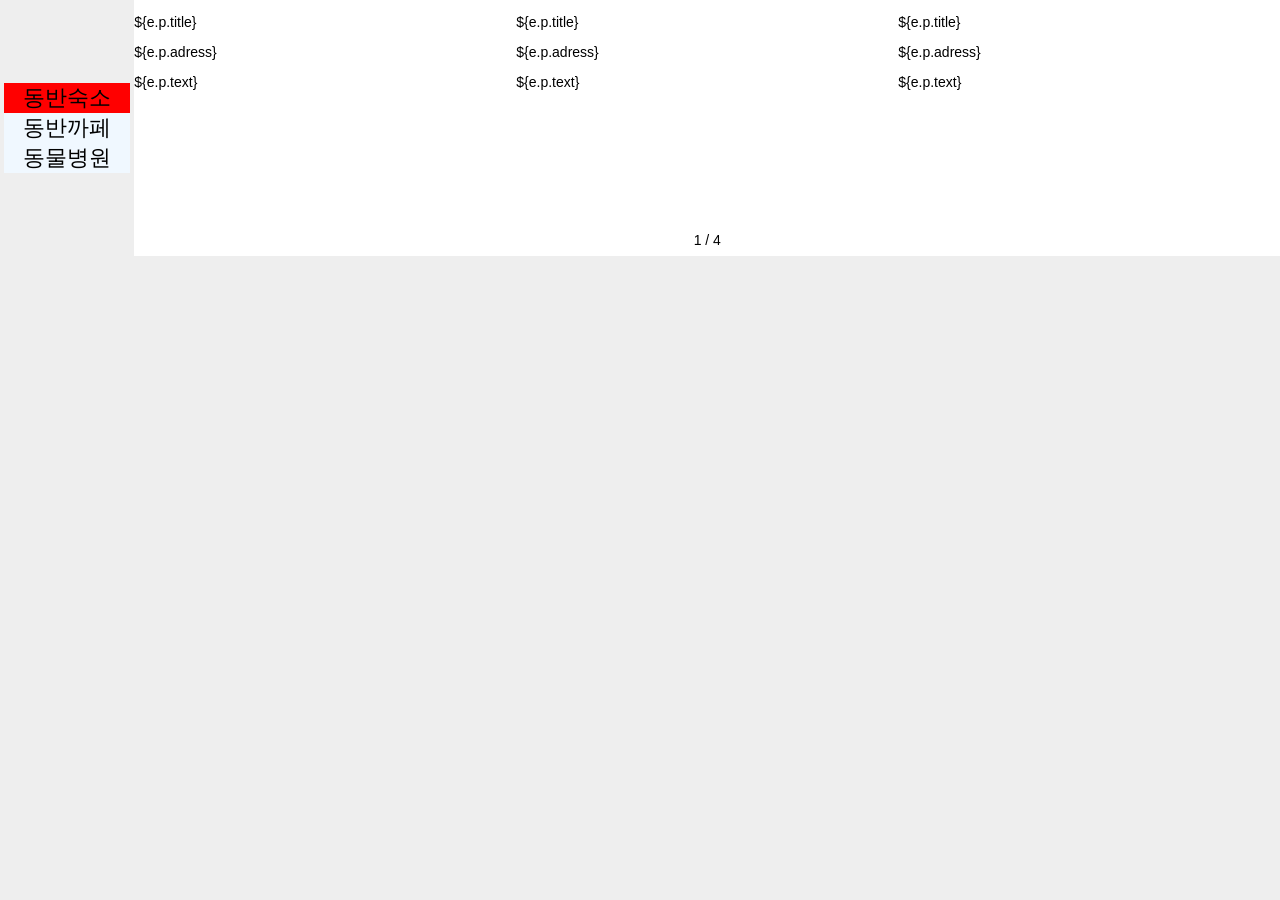
<file: place.html>
<!DOCTYPE html>
<html lang="en">

<head>
  <meta charset="utf-8" />
  <title>Swiper demo</title>
  <meta name="viewport" content="width=device-width, initial-scale=1, minimum-scale=1, maximum-scale=1" />
  <!-- Link Swiper's CSS -->
  <link rel="stylesheet" href="https://cdn.jsdelivr.net/npm/swiper@11/swiper-bundle.min.css" />
  <script src="https://code.jquery.com/jquery-2.2.4.min.js" integrity="sha256-BbhdlvQf/xTY9gja0Dq3HiwQF8LaCRTXxZKRutelT44=" crossorigin="anonymous"></script>
    
  <!-- Demo styles -->
  <style>
    html,
    body {
      position: relative;
      height: 100%;
    }

    body {
      background: #eee;
      font-family: Helvetica Neue, Helvetica, Arial, sans-serif;
      font-size: 14px;
      color: #000;
      margin: 0;
      padding: 0;
    }

    .swiper {
      width: 100%;
      height: 100%;
    }

    .swiper-slide {
      background-position: center;
      background-size: cover;
    }

    .swiper-pagination-bullet {
      width: auto;
      height: auto;
      font-size: 22px;
      border-radius: 0;
      opacity: 1 !important;
      background-color: aliceblue;
    }

    .swiper-pagination-bullet-active {
      background-color: red !important;
    }

    .mySwiper {
      display: flex;
      justify-content: space-between;
      align-items: center;
    }

    .mySwiper .p_swiper {
      order: 2
    }

    .mySwiper .p_indecate {
      position: relative !important;
      display: flex !important;
      flex-direction: column;
      left: unset !important;
      right: unset !important;
      top: unset !important;
      bottom: unset !important;
      order: 1;
      width: 150px
    }
    .swiper-slide{
        background-color: white;
    }
    .child-pagination{


    }
    .child-swiper{
        height: 20vw;
    }
  </style>
</head>

<body>
  <!-- Swiper -->
  <div class="mySwiper">
    <div class="swiper p_swiper">
      <div class="swiper-wrapper p_swiper-wrapper">
        <div class="swiper-slide a" data-btn="동반숙소">
          <div class="swiper-container child-swiper">
            <div class="swiper-wrapper c_swiper-wrapper">
                <div class="swiper-slide">
                    <p class="${e.p.cls[0]}">${e.p.title}</p>
                    <p class="${e.p.cls[1]}">${e.p.adress}</p>
                    <p class="${e.p.cls[2]}">${e.p.text}</p>
                </div>
                <div class="swiper-slide">
                    <p class="${e.p.cls[0]}">${e.p.title}</p>
                    <p class="${e.p.cls[1]}">${e.p.adress}</p>
                    <p class="${e.p.cls[2]}">${e.p.text}</p>
                </div>
                <div class="swiper-slide">
                    <p class="${e.p.cls[0]}">${e.p.title}</p>
                    <p class="${e.p.cls[1]}">${e.p.adress}</p>
                    <p class="${e.p.cls[2]}">${e.p.text}</p>
                </div>
                <div class="swiper-slide">
                    <p class="${e.p.cls[0]}">${e.p.title}</p>
                    <p class="${e.p.cls[1]}">${e.p.adress}</p>
                    <p class="${e.p.cls[2]}">${e.p.text}</p>
                </div>
                <!-- <script>
                    $.ajax({
                        url : "place.json",
                        type : "GET",
                        dataType : "json",
                        success : function(place){
                            let hotelSlide = "";
                            place.hotel.forEach((e, i) => {                                                    
                                hotelSlide +=
                                        `<div class="swiper-slide">
                                            <p class="${e.p.cls[0]}">${e.p.title}</p>
                                            <p class="${e.p.cls[1]}">${e.p.adress}</p>
                                            <p class="${e.p.cls[2]}">${e.p.text}</p>
                                        </div>`                                                    
                            });                 
                            $(".a .c_swiper-wrapper").html(hotelSlide);                              
                        },
                        error : function(){
                            console.log('안됨')
                        }
                    });    
                </script> -->
            </div>
            <div class="swiper-pagination child-pagination"></div>
          </div>
        </div>
        <div class="swiper-slide b" data-btn="동반까페">
          <div class="swiper-container child-swiper">
            <div class="swiper-wrapper c_swiper-wrapper">
                <div class="swiper-slide">
                    <p class="${e.p.cls[0]}">${e.p.title}</p>
                    <p class="${e.p.cls[1]}">${e.p.adress}</p>
                    <p class="${e.p.cls[2]}">${e.p.text}</p>
                </div>
                <div class="swiper-slide">
                    <p class="${e.p.cls[0]}">${e.p.title}</p>
                    <p class="${e.p.cls[1]}">${e.p.adress}</p>
                    <p class="${e.p.cls[2]}">${e.p.text}</p>
                </div>
                <div class="swiper-slide">
                    <p class="${e.p.cls[0]}">${e.p.title}</p>
                    <p class="${e.p.cls[1]}">${e.p.adress}</p>
                    <p class="${e.p.cls[2]}">${e.p.text}</p>
                </div>
                <div class="swiper-slide">
                    <p class="${e.p.cls[0]}">${e.p.title}</p>
                    <p class="${e.p.cls[1]}">${e.p.adress}</p>
                    <p class="${e.p.cls[2]}">${e.p.text}</p>
                </div>
                <!-- <script>
                    $.ajax({
                        url : "place.json",
                        type : "GET",
                        dataType : "json",
                        success : function(place){
                            let hotelSlide = "";
                            place.hotel.forEach((e, i) => {                                                    
                                hotelSlide +=
                                        `<div class="swiper-slide">
                                            <p class="${e.p.cls[0]}">${e.p.title}</p>
                                            <p class="${e.p.cls[1]}">${e.p.adress}</p>
                                            <p class="${e.p.cls[2]}">${e.p.text}</p>
                                        </div>`                                                    
                            });                 
                            $(".b .c_swiper-wrapper").html(hotelSlide);                              
                        },
                        error : function(){
                            console.log('안됨')
                        }
                    });
                </script> -->
            </div>
            <div class="swiper-pagination child-pagination"></div>
          </div>
        </div>
        <div class="swiper-slide c" data-btn="동물병원">
          <div class="swiper-container child-swiper">
            <div class="swiper-wrapper c_swiper-wrapper">
                <div class="swiper-slide">
                    <p class="${e.p.cls[0]}">${e.p.title}</p>
                    <p class="${e.p.cls[1]}">${e.p.adress}</p>
                    <p class="${e.p.cls[2]}">${e.p.text}</p>
                </div>
                <div class="swiper-slide">
                    <p class="${e.p.cls[0]}">${e.p.title}</p>
                    <p class="${e.p.cls[1]}">${e.p.adress}</p>
                    <p class="${e.p.cls[2]}">${e.p.text}</p>
                </div>
                <div class="swiper-slide">
                    <p class="${e.p.cls[0]}">${e.p.title}</p>
                    <p class="${e.p.cls[1]}">${e.p.adress}</p>
                    <p class="${e.p.cls[2]}">${e.p.text}</p>
                </div>
                <div class="swiper-slide">
                    <p class="${e.p.cls[0]}">${e.p.title}</p>
                    <p class="${e.p.cls[1]}">${e.p.adress}</p>
                    <p class="${e.p.cls[2]}">${e.p.text}</p>
                </div>
                <!-- <script>
                    $.ajax({
                        url : "place.json",
                        type : "GET",
                        dataType : "json",
                        success : function(place){
                            let hotelSlide = "";
                            place.hotel.forEach((e, i) => {                                                    
                                hotelSlide +=
                                        `<div class="swiper-slide">
                                            <p class="${e.p.cls[0]}">${e.p.title}</p>
                                            <p class="${e.p.cls[1]}">${e.p.adress}</p>
                                            <p class="${e.p.cls[2]}">${e.p.text}</p>
                                        </div>`                                                    
                            });                 
                            $(".c .c_swiper-wrapper").html(hotelSlide);                              
                        },
                        error : function(){
                            console.log('안됨')
                        }
                    });
                </script> -->
            </div>
            <div class="swiper-pagination child-pagination"></div>
          </div>
        </div>
      </div>
    </div>
    <div class="swiper-pagination p_indecate"></div>
  </div>

  <!-- Swiper JS -->
  <script src="https://cdn.jsdelivr.net/npm/swiper@11/swiper-bundle.min.js"></script>

  <!-- Initialize Swiper -->
  <script>
    var swiper = new Swiper(".mySwiper .p_swiper", {
        allowTouchMove: false,
      spaceBetween: 0,
      effect: "fade",
      pagination: {
        el: ".p_indecate",
        clickable: true,
        renderBullet: function (index, className) {
          return '<button class="' + className + '">' + this.slides[index].dataset.btn + '</button>';
        },
      },
    });

    // Initialize child Swipers
    document.querySelectorAll('.child-swiper').forEach(function (childSwiper) {
      new Swiper(childSwiper, {
        loop: true,
        slidesPerView: 3,  
        pagination: {
          el: childSwiper.querySelector('.child-pagination'),         
          type: 'fraction',
        },
        autoplay: {
          delay: 2500, // 2.5 seconds delay between slides
          disableOnInteraction: false, // Autoplay won't stop on user interactions
        },
      });
 
    });

  
  </script>
</body>

</html>
</file>
